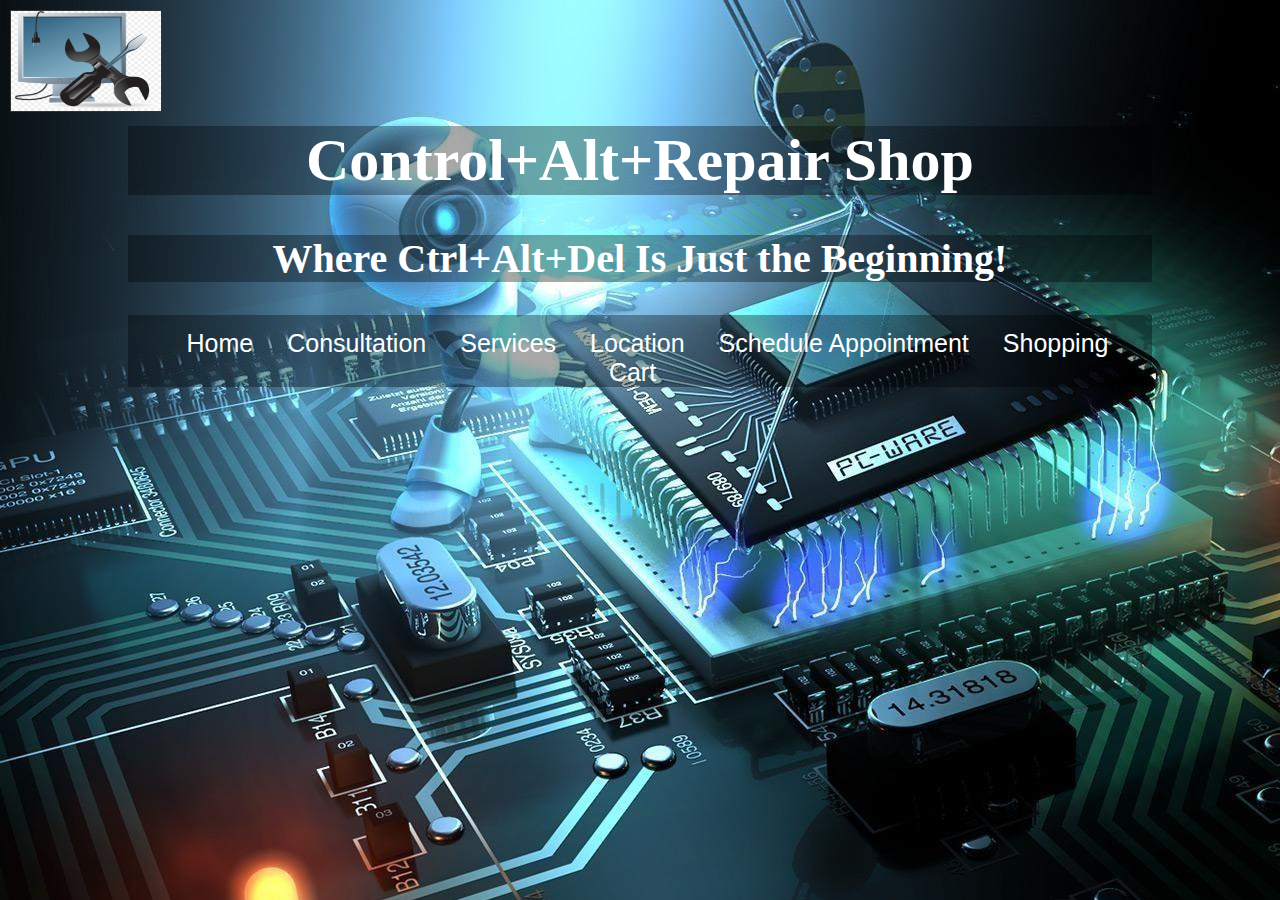
<file: index.html>
﻿<!DOCTYPE html>
<html lang="en" >

<head>
    <meta charset="utf-8" />
    <meta name="viewport" content="width=device-width, initial-scale=1.0">
    <meta http-equiv="X-UA-Compatible" content="ie=edge">
    <title>Control Alt Repair </title>
    <link rel="stylesheet" href="StyleSheet1.css" />
</head>



<body>
    <div class="container">
        <header>
            <img src="images/logo.jpg"  alt="Logo for Control Alt Repair shop" class="logo">
        </header>
        <h1> Control+Alt+Repair Shop</h1>
        <h2>Where Ctrl+Alt+Del Is Just the Beginning! </h2>
        <nav>
            <a href="./index.html">Home</a>
            <a href="consultation.html">Consultation</a>
            <a href="servicesPage.html">Services</a>
            <a href="location.html">Location</a>
            <a href="appointment.html">Schedule Appointment</a>
            <a href="shoppingCart.html">Shopping Cart</a>
        </nav>
    </div>
</body>

</html>
</file>
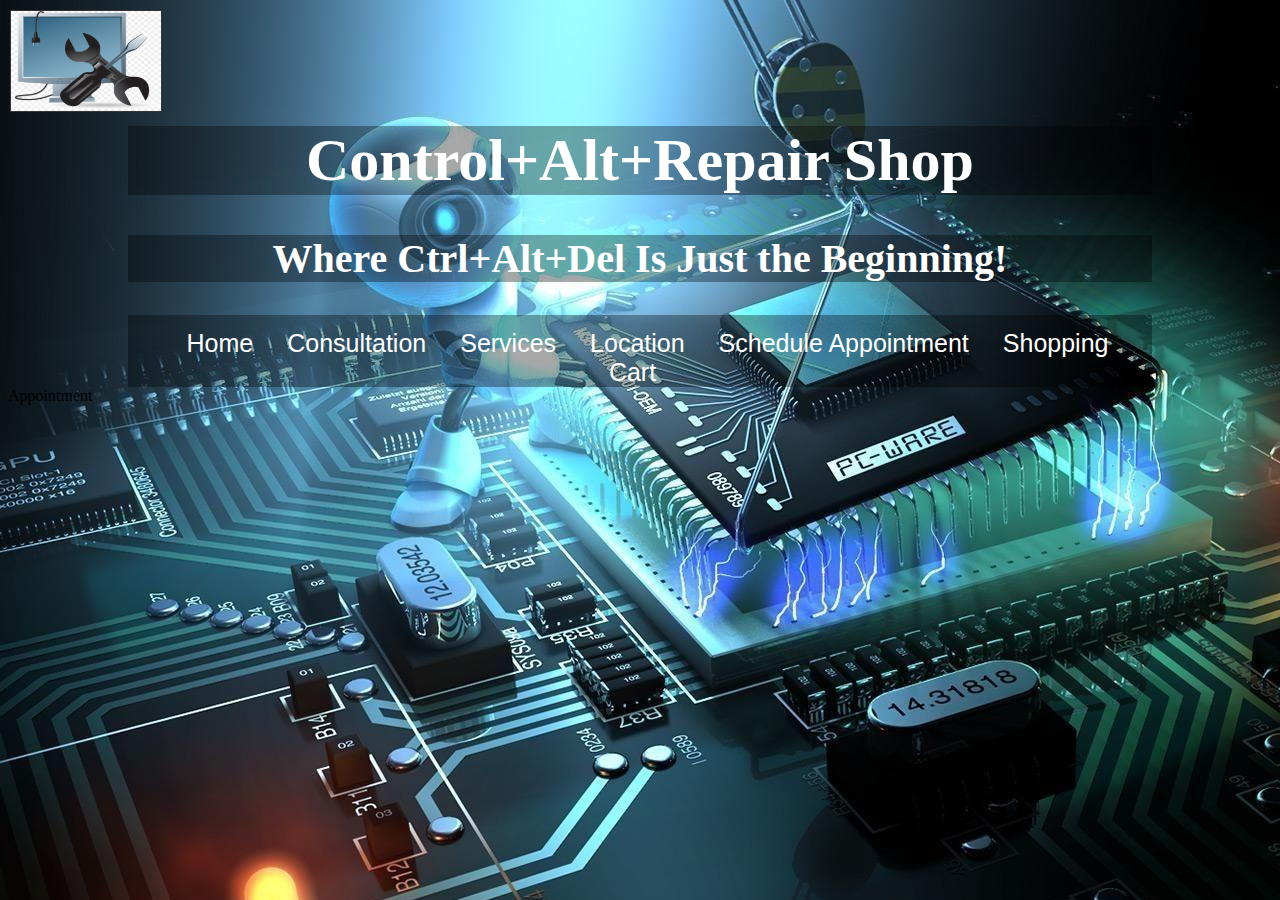
<file: appointment.html>
<!DOCTYPE html>
<html lang="en" >

<head>
    <meta charset="utf-8" />
    <meta name="viewport" content="width=device-width, initial-scale=1.0">
    <meta http-equiv="X-UA-Compatible" content="ie=edge">
    <title>Appointment </title>
    <link rel="stylesheet" href="StyleSheet1.css" />
</head>



<body>
    <div class="container">
        <header>
            <img src="images/logo.jpg"  alt="Logo for Control Alt Repair shop" class="logo">
        </header>
        <h1> Control+Alt+Repair Shop</h1>
        <h2>Where Ctrl+Alt+Del Is Just the Beginning! </h2>
        <nav>
            <a href="./index.html">Home</a>
            <a href="consultation.html">Consultation</a>
            <a href="servicesPage.html">Services</a>
            <a href="location.html">Location</a>
            <a href="appointment.html">Schedule Appointment</a>
            <a href="shoppingCart.html">Shopping Cart</a>
        </nav>
    </div>
</body>
Appointment
</html>
</file>
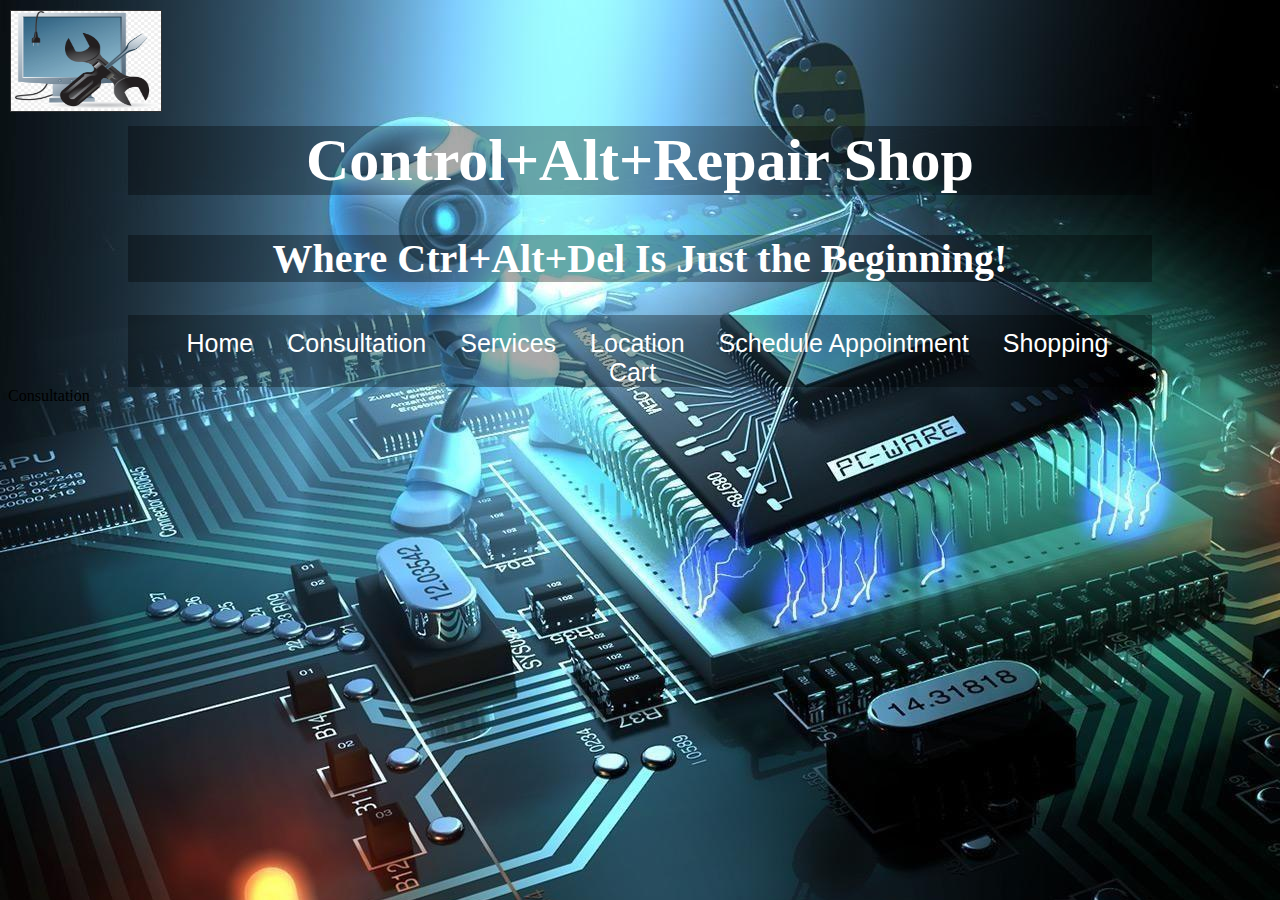
<file: consultation.html>
<!DOCTYPE html>
<html lang="en" >

<head>
    <meta charset="utf-8" />
    <meta name="viewport" content="width=device-width, initial-scale=1.0">
    <meta http-equiv="X-UA-Compatible" content="ie=edge">
    <title>Consultation </title>
    <link rel="stylesheet" href="StyleSheet1.css" />
</head>



<body>
    <div class="container">
        <header>
            <img src="images/logo.jpg"  alt="Logo for Control Alt Repair shop" class="logo">
        </header>
        <h1> Control+Alt+Repair Shop</h1>
        <h2>Where Ctrl+Alt+Del Is Just the Beginning! </h2>
        <nav>
            <a href="./index.html">Home</a>
            <a href="consultation.html">Consultation</a>
            <a href="servicesPage.html">Services</a>
            <a href="location.html">Location</a>
            <a href="appointment.html">Schedule Appointment</a>
            <a href="shoppingCart.html">Shopping Cart</a>
        </nav>
    </div>
</body>
Consultation
</html>
</file>
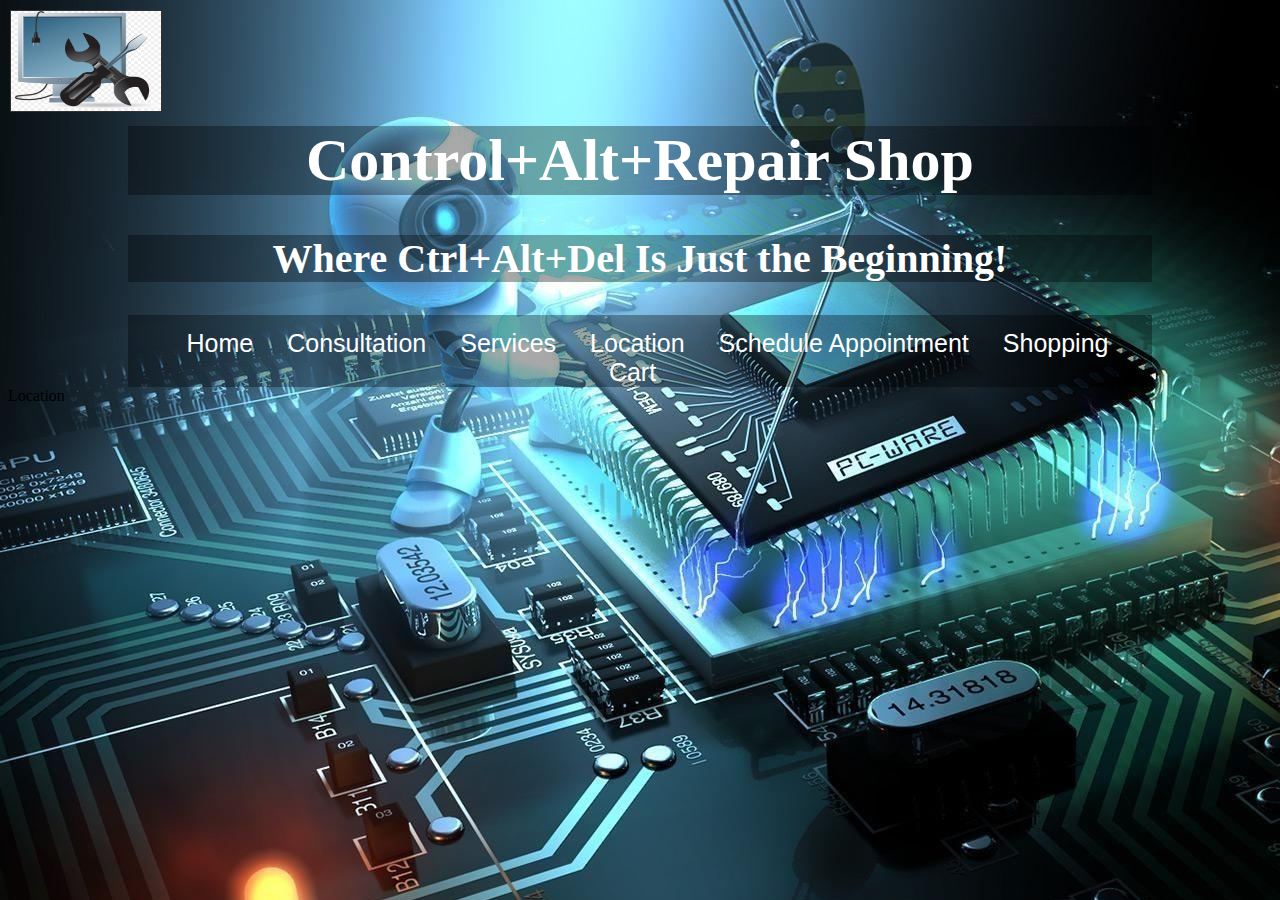
<file: location.html>
<!DOCTYPE html>
<html lang="en" >

<head>
    <meta charset="utf-8" />
    <meta name="viewport" content="width=device-width, initial-scale=1.0">
    <meta http-equiv="X-UA-Compatible" content="ie=edge">
    <title>Location </title>
    <link rel="stylesheet" href="StyleSheet1.css" />
</head>



<body>
    <div class="container">
        <header>
            <img src="images/logo.jpg"  alt="Logo for Control Alt Repair shop" class="logo">
        </header>
        <h1> Control+Alt+Repair Shop</h1>
        <h2>Where Ctrl+Alt+Del Is Just the Beginning! </h2>
        <nav>
            <a href="./index.html">Home</a>
            <a href="consultation.html">Consultation</a>
            <a href="servicesPage.html">Services</a>
            <a href="location.html">Location</a>
            <a href="appointment.html">Schedule Appointment</a>
            <a href="shoppingCart.html">Shopping Cart</a>
        </nav>
    </div>
</body>
Location
</html>
</file>
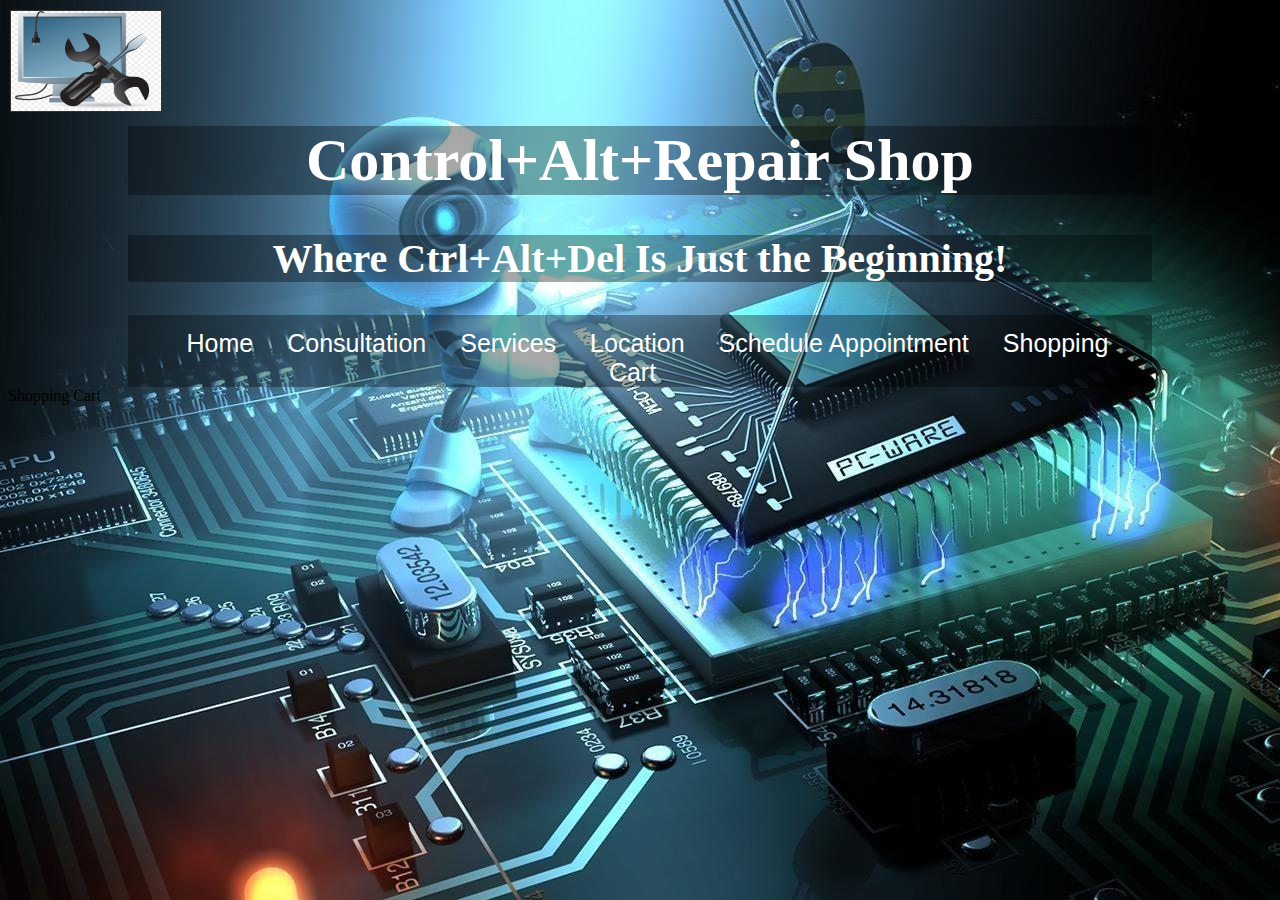
<file: shoppingCart.html>
<!DOCTYPE html>
<html lang="en" >

<head>
    <meta charset="utf-8" />
    <meta name="viewport" content="width=device-width, initial-scale=1.0">
    <meta http-equiv="X-UA-Compatible" content="ie=edge">
    <title>Shopping Cart </title>
    <link rel="stylesheet" href="StyleSheet1.css" />
</head>



<body>
    <div class="container">
        <header>
            <img src="images/logo.jpg"  alt="Logo for Control Alt Repair shop" class="logo">
        </header>
        <h1> Control+Alt+Repair Shop</h1>
        <h2>Where Ctrl+Alt+Del Is Just the Beginning! </h2>
        <nav>
            <a href="./index.html">Home</a>
            <a href="consultation.html">Consultation</a>
            <a href="servicesPage.html">Services</a>
            <a href="location.html">Location</a>
            <a href="appointment.html">Schedule Appointment</a>
            <a href="shoppingCart.html">Shopping Cart</a>
        </nav>
    </div>
</body>
Shopping Cart
</html>
</file>
<file: StyleSheet1.css>
﻿html {
    height: 100%;
}

body {
    background-image: url(images/background.jpg);
}

.container {
    margin-left: auto;
    margin-right: auto;
    width: 1024px;
}
header {
    height: 118px;
    text-align: center;
}
nav {
    background-color: rgba(0, 0, 0, 0.338);
    text-align: center;
    padding-top: 14px;
    padding-left:20px;
    padding-right:20px;
   
}
a{
    color:White;
    font-family:'Franklin Gothic Medium', 'Arial Narrow', Arial, sans-serif;
}
nav a {
    text-decoration: none;
    font-size: 25px;
    padding-left:15px;
    padding-right:15px;
}
h1 {
    background-color: rgba(0, 0, 0, 0.338);
    text-align: center;
    color: white;
    font-size: 60px;
    margin-top: auto;
}
h2 {
    background-color: rgba(0, 0, 0, 0.338);
    text-align: center;
    color: white;
    font-size: 40px;
    margin-top: auto;
}

.logo {
    position:absolute;
    top:0;
    left:0;
    width: 150px;
    height: 100px;
    border: 1px solid #333;
    margin: 10px;
}

.navigation a:hover {
  background-color: rgb(221, 221, 221);
  color: black;
}
</file>
